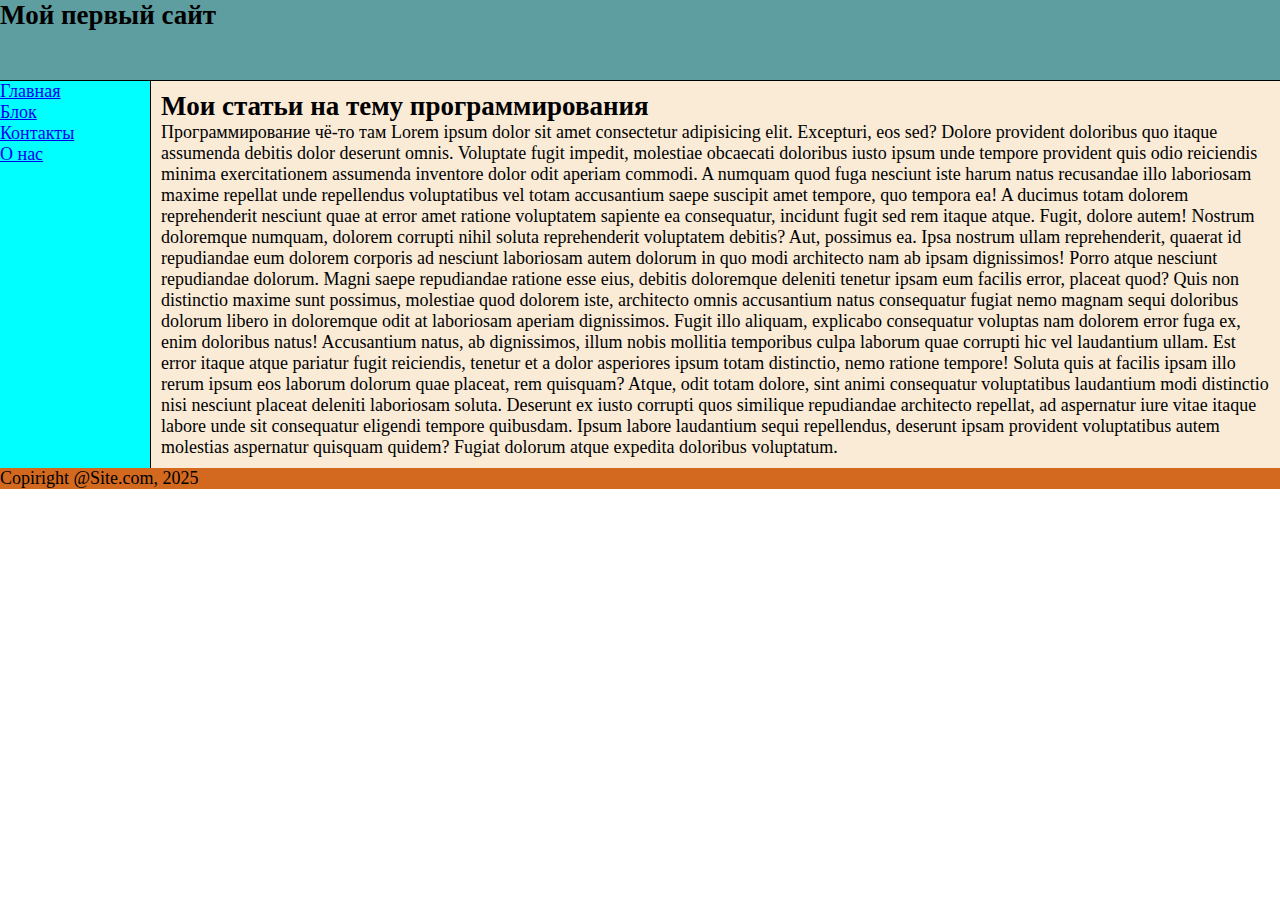
<file: index.html>
<!DOCTYPE html>
<html lang="en">
<head>
    <meta charset="UTF-8">
    <meta name="viewport" content="width=device-width, initial-scale=1.0">
    <title>Document</title>
    <link rel="stylesheet" href="style1.css">
</head>
<body>
    <div id="header">
        <h2>Мой первый сайт</h2>
    </div>
    <div id="wrapper">
        <div id="menu">
            <li><a href="#">Главная</a></li>
            <li><a href="#">Блок</a></li>
            <li><a href="#">Контакты</a></li>
            <li><a href="#">О нас</a></li>
     
        </div>
        <div id="main">
            <h2>Мои статьи на тему программирования</h2>
            <p>Программирование чё-то там Lorem ipsum dolor sit amet consectetur adipisicing elit. Excepturi, eos sed? Dolore provident doloribus quo itaque assumenda debitis dolor deserunt omnis. Voluptate fugit impedit, molestiae obcaecati doloribus iusto ipsum unde tempore provident quis odio reiciendis minima exercitationem assumenda inventore dolor odit aperiam commodi. A numquam quod fuga nesciunt iste harum natus recusandae illo laboriosam maxime repellat unde repellendus voluptatibus vel totam accusantium saepe suscipit amet tempore, quo tempora ea! A ducimus totam dolorem reprehenderit nesciunt quae at error amet ratione voluptatem sapiente ea consequatur, incidunt fugit sed rem itaque atque. Fugit, dolore autem! Nostrum doloremque numquam, dolorem corrupti nihil soluta reprehenderit voluptatem debitis? Aut, possimus ea. Ipsa nostrum ullam reprehenderit, quaerat id repudiandae eum dolorem corporis ad nesciunt laboriosam autem dolorum in quo modi architecto nam ab ipsam dignissimos! Porro atque nesciunt repudiandae dolorum. Magni saepe repudiandae ratione esse eius, debitis doloremque deleniti tenetur ipsam eum facilis error, placeat quod? Quis non distinctio maxime sunt possimus, molestiae quod dolorem iste, architecto omnis accusantium natus consequatur fugiat nemo magnam sequi doloribus dolorum libero in doloremque odit at laboriosam aperiam dignissimos. Fugit illo aliquam, explicabo consequatur voluptas nam dolorem error fuga ex, enim doloribus natus! Accusantium natus, ab dignissimos, illum nobis mollitia temporibus culpa laborum quae corrupti hic vel laudantium ullam. Est error itaque atque pariatur fugit reiciendis, tenetur et a dolor asperiores ipsum totam distinctio, nemo ratione tempore! Soluta quis at facilis ipsam illo rerum ipsum eos laborum dolorum quae placeat, rem quisquam? Atque, odit totam dolore, sint animi consequatur voluptatibus laudantium modi distinctio nisi nesciunt placeat deleniti laboriosam soluta. Deserunt ex iusto corrupti quos similique repudiandae architecto repellat, ad aspernatur iure vitae itaque labore unde sit consequatur eligendi tempore quibusdam. Ipsum labore laudantium sequi repellendus, deserunt ipsam provident voluptatibus autem molestias aspernatur quisquam quidem? Fugiat dolorum atque expedita doloribus voluptatum.
            </p>
        </div>
    </div>  
    <div id="footer">
        <p> Copiright @Site.com, 2025</p>
    </div>
</body>
</html>
</file>
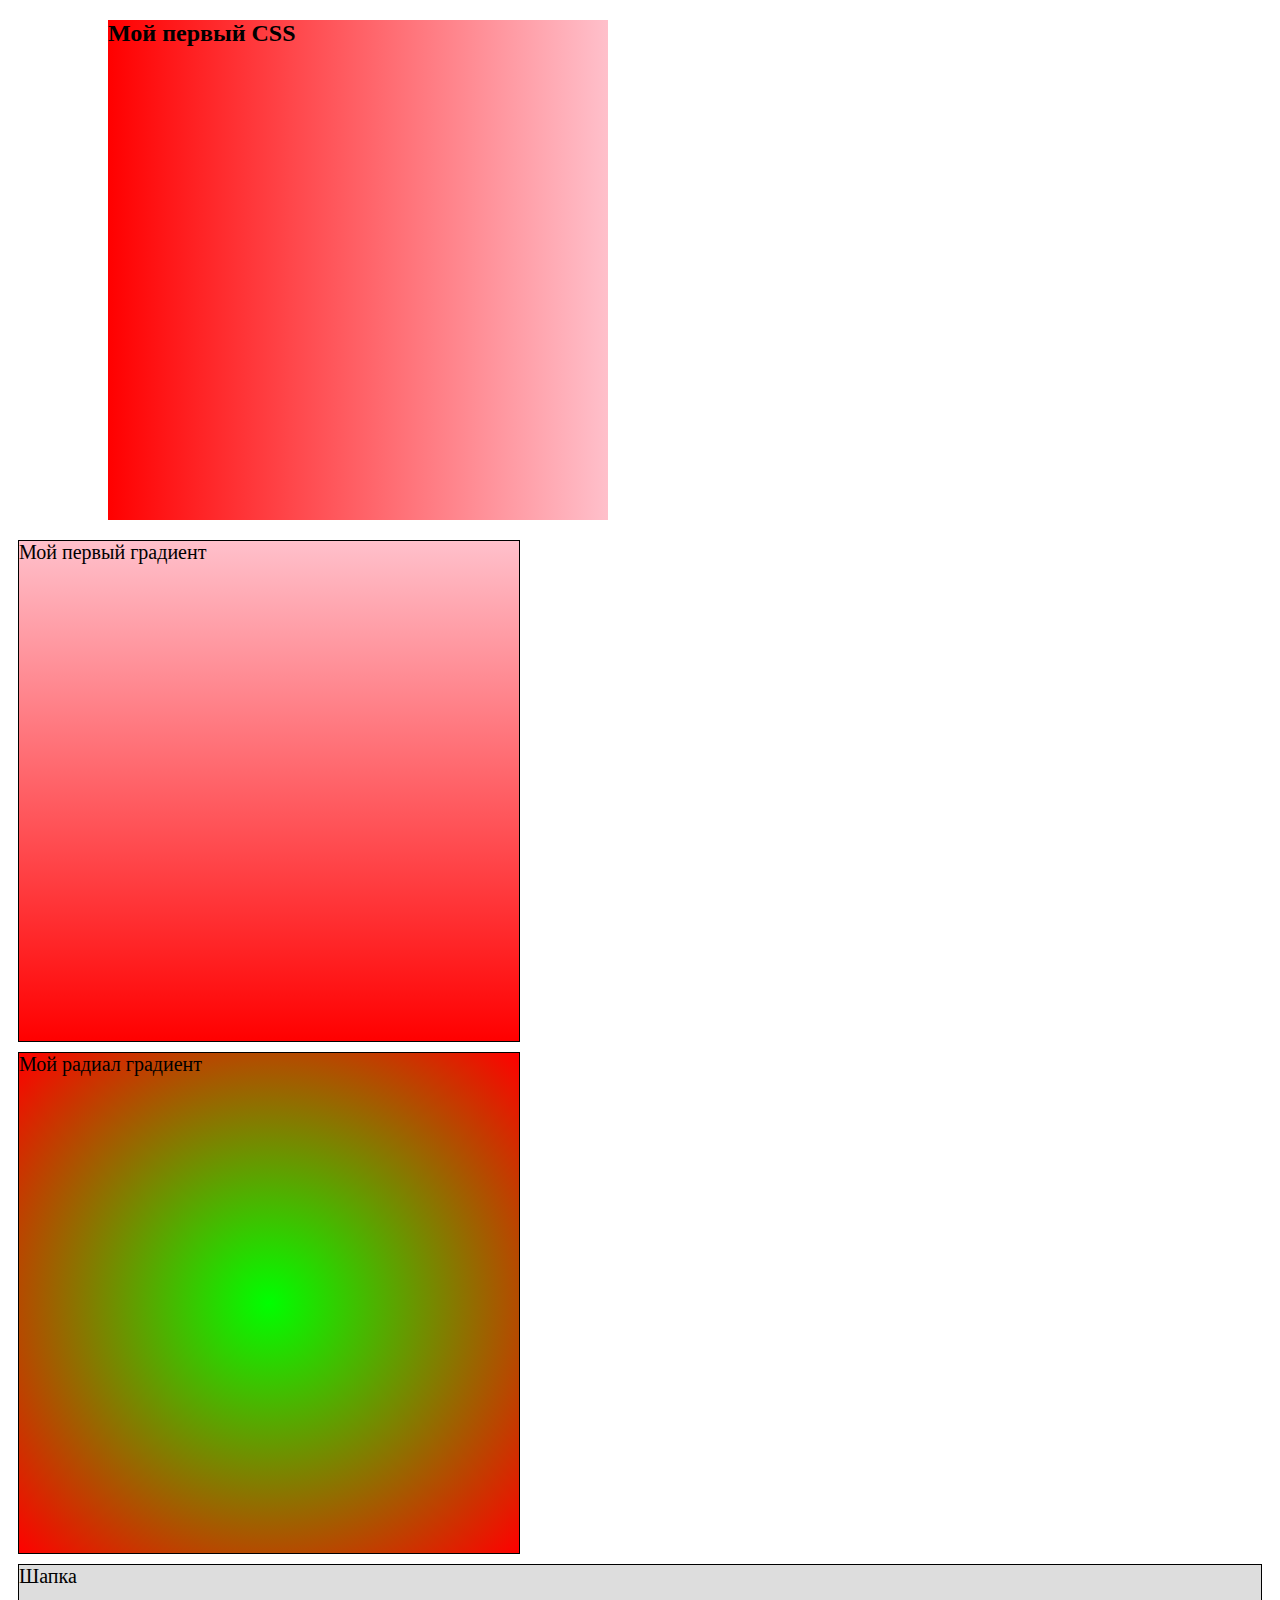
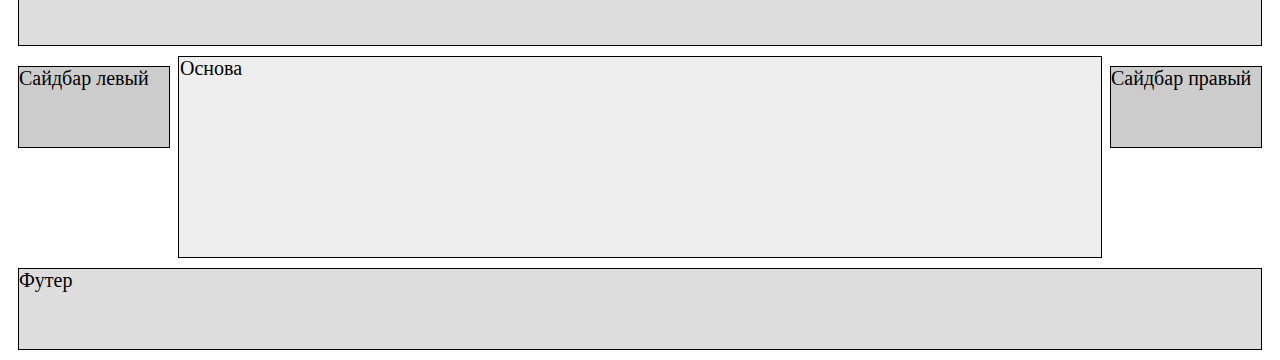
<file: Градиент и сайдбар.html>
<!DOCTYPE html>
<html lang="en">
<head>
    <meta charset="UTF-8">
    <meta name="viewport" content="width=device-width, initial-scale=1.0">
    <title>Градиент</title>
    <link rel="stylesheet" href="style.css">
</head>
<body>
    <h2>Мой первый CSS</h2>
    <div class="linear-gradient">
        Мой первый градиент
    </div>
    <div class="radial-gradient">
        Мой радиал градиент
    </div>
    <div id="header">Шапка</div>
    <div id="sidebar-left">Сайдбар левый</div>
    <div id="sidebar-right">Сайдбар правый</div>
    <div id="main">Основа</div>
    <div id="footer">Футер</div>
</body>
</html>
</file>
<file: style1.css>
body, h2, p {
    margin: 0;
    padding: 0;
}
body {
    font-size: 18px;
}
#header {
    background-color: cadetblue;
    border-bottom: 1px solid black;
    height: 80px;
}
#menu {
    background-color: aqua;
    float: left;
    width: 150px;
}
#main {
    background-color: antiquewhite;
    border-left: 1px solid black;
    margin-left: 150px;
    padding: 10px;
}
#footer {
    border-top: 1px sodid black;
    background-color: chocolate;
}
#wrapper {
    background-color: aqua;
}
</file>
<file: style.css>
h2{
    width: 500px;
    height: 500px;
    margin-left: 100px;
    background-image: -webkit-linear-gradient(left,red, pink);
}
.linear-gradient {
    width: 500px;
    height: 500px;
    background-image: -webkit-linear-gradient(bottom,red,pink);
}
.radial-gradient {
width: 500px;
height: 500px;
background-image: -webkit-radial-gradient(rgb(0, 255, 0),red);
}
div {
    margin: 10px;
    border: 1px solid black;
    font-size: 20px;
    height: 80px;
}
#header {
    background-color: #ddd;
}
#sidebar-left {
    background-color: #ccc;
    float: left;
    width: 150px;
}
#main {
    background-color: #eee;
    height: 200px;
    margin-left: 170px;
    margin-right: 170px;
}
#footer {
    background-color: #ddd;
}
#sidebar-right {
    background-color: #ccc;
    float: right;
    width: 150px;
}
</file>
